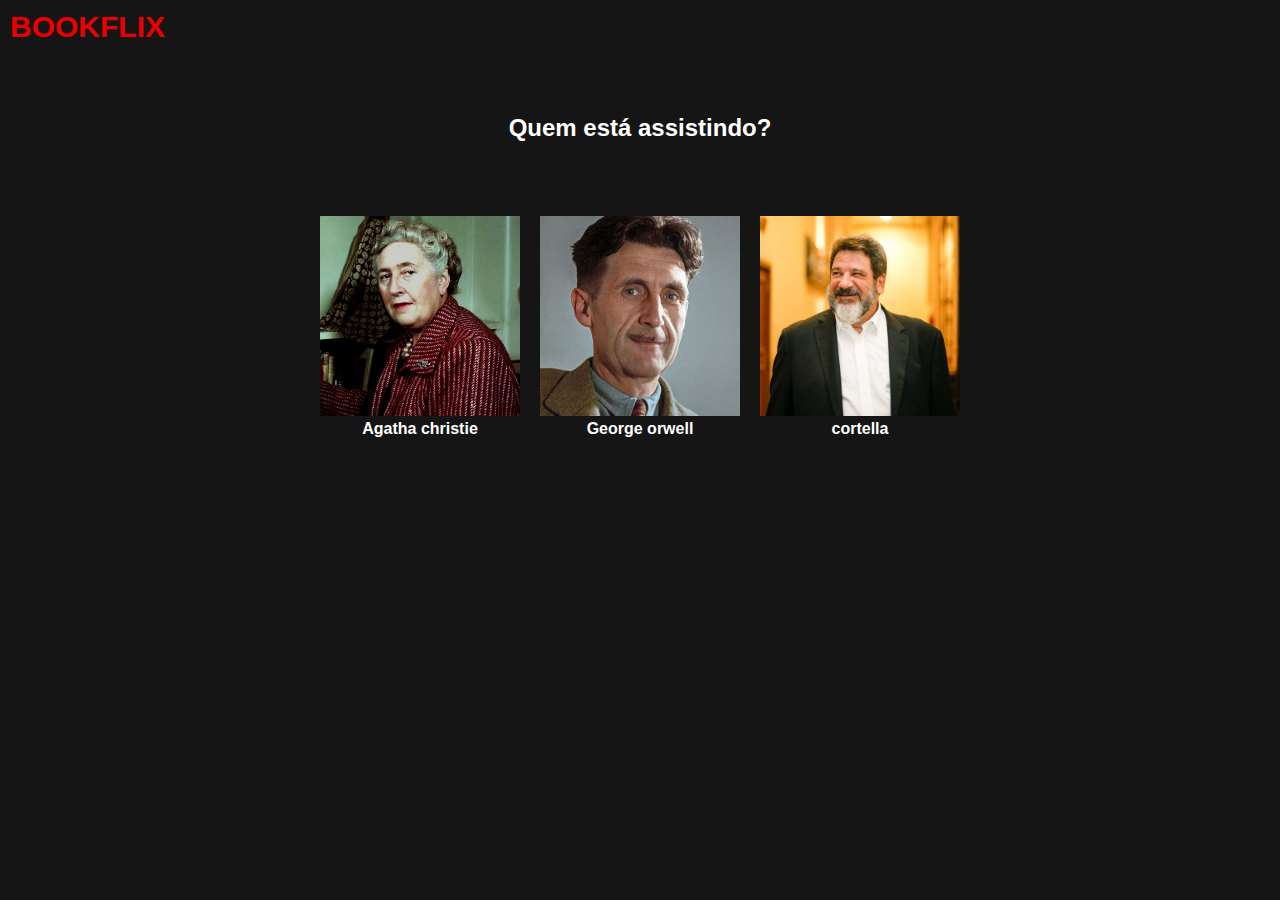
<file: index.html>
<!DOCTYPE html>
<html lang="pt-br">
<head>
    <link rel="stylesheet" href="css/css.css">
    <link rel="stylesheet" href="css/responsividade.css">
    <meta charset="UTF-8">
    <meta http-equiv="X-UA-Compatible" content="ie=edge">
    <meta name="viewport" content="width=device-width, initial-scale=1.0">
    <title>BOOKFLIX - login</title>
</head>
<body>
    <div class="container-principal">
        <header>
            <h2 class="logo"><a href="#">BOOKFLIX</a></h2>
        </header>
        <div class="escolha-usuario">
            <h2 class="quem-assistindo">Quem está assistindo?</h2>
            <div class="escolha-fotos">
               <div class="usuario">
                <a href="logado.html"><img src="imagens/agatha christie.jpg" alt="agatha cristie"></a>
                <h4 class="nome-autor">Agatha christie</h4>
               </div>
               <div class="usuario">
                    <a href="logado.html"><img src="imagens/george orwell.jpg" alt="agatha cristie"></a>
                    <h4 class="nome-autor">George orwell</h4>
                </div>
               <div class="usuario">
                    <a href="logado.html"><img src="imagens/mario  sergio cortella.jpg" alt="agatha cristie"></a>
                    <h4 class="nome-autor">cortella</h4>
                </div>
            </div>
        </div>
    </div>
</body>
</html>
</file>
<file: css/css.css>
*{
    padding: 0%;
    margin: 0%;
    box-sizing: border-box;
}

:root{
    --preto: rgb(22, 21, 21) ;
    --vermelho: rgb(233, 0, 0);
    --branco: #fff;
}
body{
    height: 100%;
    width: 100%;
    background-color: var(--preto);
    font-family: -apple-system, BlinkMacSystemFont, 'Segoe UI', Roboto, Oxygen, Ubuntu, Cantarell, 'Open Sans', 'Helvetica Neue', sans-serif;
}




header .barra{
    display: flex;
    color: #fff;
    align-items: center;
    justify-content: space-between;
    margin-bottom: 0%;
}




header nav a {
    text-decoration: none;
    list-style: none;
    color: var(--branco);
    margin-right: 10px;
    display: inline-block;
    font-size: 20px;

}

header nav a:hover{
    color: aqua;
}
h2.logo{
    padding: 10px;
}
header h2 a{
    text-decoration: none;
    color: var(--vermelho);
    font-size: 30px;
    font-family: Arial, Helvetica, sans-serif;
}

.filme-principal{
    color: var(--branco);
    height: 400px;
    background-size:cover;

    display: flex;
    flex-direction: column;
    justify-content: center;
    align-items: flex-start;
}

.titulo{
    font-size: 70px;
    font-family: -apple-system, BlinkMacSystemFont, 'Segoe UI', Roboto, Oxygen, Ubuntu, Cantarell, 'Open Sans', 'Helvetica Neue', sans-serif;
}

.descricao{
    margin-bottom: 30px;
    margin-top: 10px;
    
}
.imagem-livros{
    width: 100%;
    height: 70%;
    margin: 0%;
}
.filme-principal .barra{
    margin: 0%;
}
.imagem-central{
    width: 50%;
    float: right;
    margin-top: 100px;
}
.cabecario-principal{
    width: 50%;
    float: left;
}
.botao{
    background-color: rgba(0,0,0,.50);
    border: none;
    color: var(--branco);
    padding: 15px 50px;
    margin-right: 15px;
    font-size: 12px;
    cursor: pointer;
    transition: .3s ease all;
    margin-left: 20px;

}

.botao:hover{
    background-color: var(--branco);
    color: var(--preto);
}
.titulo-secao{
    color: #fff;
    margin-top: 20px;
    margin-bottom: 20px;
    margin-left: 20px;
}
.livros-carrosel{
    width: 100%;
    height: 40%;
    display: block;
    margin-bottom: 50px;
    margin-left: 20px;

}
.quem-assistindo{
    color: #fff;
}
.escolha-fotos{
    display: flex;
    margin: 5%;
    flex-direction: row;
    justify-content: center;

}
.usuario img{
    width: 200px;
    height: 200px;
}
.usuario{
    margin: 10px;
    text-align: center;
    color: #fff;
    justify-content: space-between;
}
.escolha-usuario{
    text-align: center;
    justify-content: space-between;
    margin-top: 60px;
}
</file>
<file: css/responsividade.css>
@media screen and (max-width: 700px) {
    header .barra{
        display: flex;
        
    }
    header nav a {
        text-decoration: none;
        list-style: none;
        color: var(--branco);
        margin-right: 10px;
        font-size: 10px;
    }

    .imagem-livros{
        width: 100%;
        height: 80%;
        display: inline-block;
        margin: 0%;
    } 

    .imagem-central{
        width: 50%;
        float: right;
        margin-top: 80px;
    }
    .cabecario-principal{
        width: 50%;
        float: left;
        margin-top: 50px;
        margin-left: 10px;
    }

    .botao{
        width: 150px;
        height: 50px;
        margin-top: 10px;
    }
    .carrosel-livros{
        width: 100%;
        height: 80%;
        margin-top: 150px;
    }

    .livros-carrosel{
        width: 100%;
        height: 40%;
        display: block;
        margin-bottom: 50px;
    
    }
    .escolha-fotos{
        display: flex;
        margin: 5%;
        flex-direction: column;
        justify-content: center;
    
    }
}
</file>
